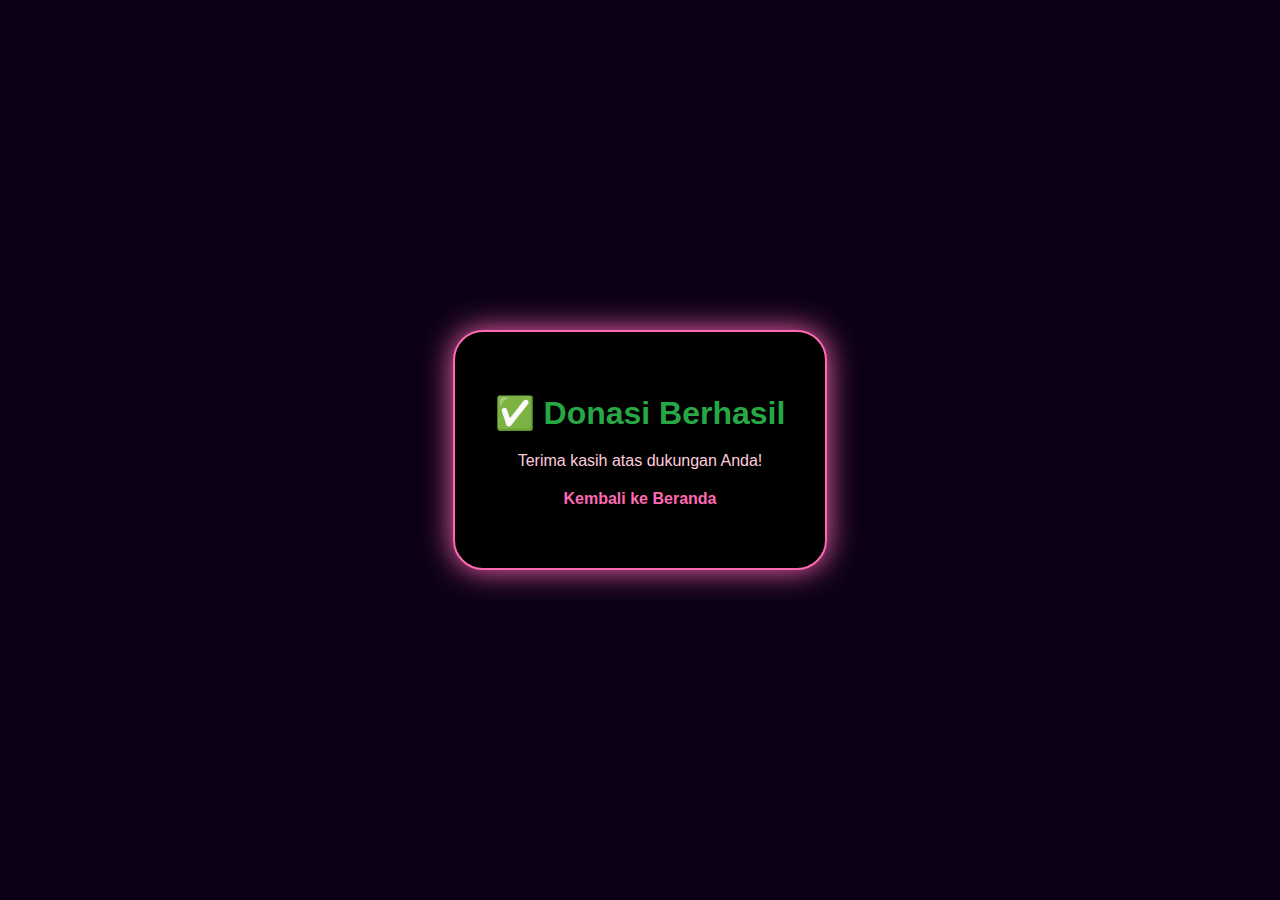
<file: sukses.html>
<!DOCTYPE html>
<html lang="id">
<head>
    <meta charset="UTF-8">
    <meta name="viewport" content="width=device-width, initial-scale=1.0">
    <title>Donasi Sukses</title>
    <style>
        body {
            background: #0d0015;
            color: #fff;
            font-family: 'Poppins', sans-serif;
            display: flex;
            justify-content: center;
            align-items: center;
            height: 100vh;
            margin: 0;
        }
        .card {
            background: black;
            border: 2px solid #ff69b4;
            border-radius: 30px;
            padding: 40px;
            text-align: center;
            max-width: 400px;
            box-shadow: 0 0 30px #ff69b4;
        }
        h1 { color: #28a745; margin-bottom: 20px; }
        p { color: #ffccdd; margin-bottom: 20px; }
        a {
            color: #ff69b4;
            text-decoration: none;
            font-weight: 600;
        }
        a:hover { text-decoration: underline; }
    </style>
</head>
<body>
    <div class="card">
        <h1>✅ Donasi Berhasil</h1>
        <p>Terima kasih atas dukungan Anda!</p>
        <p><a href="index.html">Kembali ke Beranda</a></p>
    </div>
</body>
</html>
</file>
